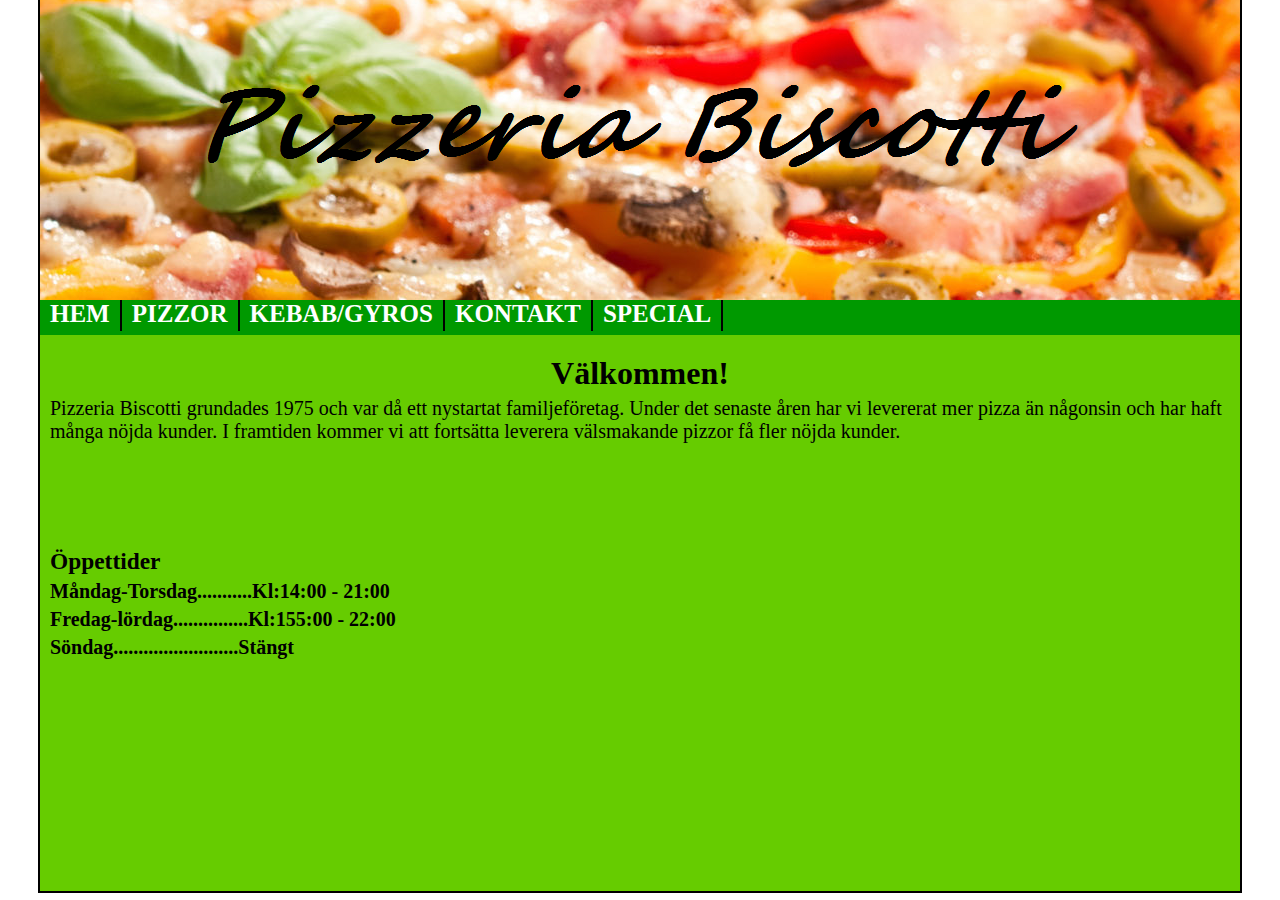
<file: Index.html>
<!doctype html>
<html lang="sv">
    <head>
    	<meta charset="utf-8" />
    	<link rel="stylesheet" href="css/mobile.css" media="screen and (max-width: 480px)"/>
        <link rel="stylesheet" href="css/base.css" media="screen and (min-width: 481px)"/>
        <meta name = "viewport" content= "width:device-width,initial-scale=1.0"/>
        <title>Pizzeria biscotti</title>
    </head>
    
    <body>
    	<div id="container">
    		<div id="topbar"></div>
    		<div id="menu">
    			<ul>
    				<li><a class="active" href="Index.html">hem</a></li>
    				<li><a class="NavigationElement" href="pages/Pizzor.html">pizzor</a></li>
    				<li><a class="NavigationElement" href="pages/KebabGyros.html">Kebab/Gyros</a></li>
    				<li><a class="NavigationElement" href="pages/Kontakt.html">kontakt</a></li>
    				<li><a class="NavigationElement" href="pages/Special.html">Special</a></li>
    			</ul>
    		</div>
    		<div id="content">
    		    <h1>Välkommen!</h1>
    			<p>Pizzeria Biscotti grundades 1975 och var då ett nystartat familjeföretag. Under det senaste åren har vi levererat mer pizza än någonsin och har haft många nöjda kunder. I framtiden kommer vi att fortsätta leverera välsmakande pizzor få fler nöjda kunder. </p>
    		    <ul class = "oppet">
        		    <h3>Öppettider</h3>
        		    <p>Måndag-Torsdag...........Kl:14:00 - 21:00</p>
        		    <p>Fredag-lördag...............Kl:155:00 - 22:00</p>
        		    <p>Söndag.........................Stängt</p>
    		    </ul>
    		</div>		
    	</div>
    </body>
</html>
</file>
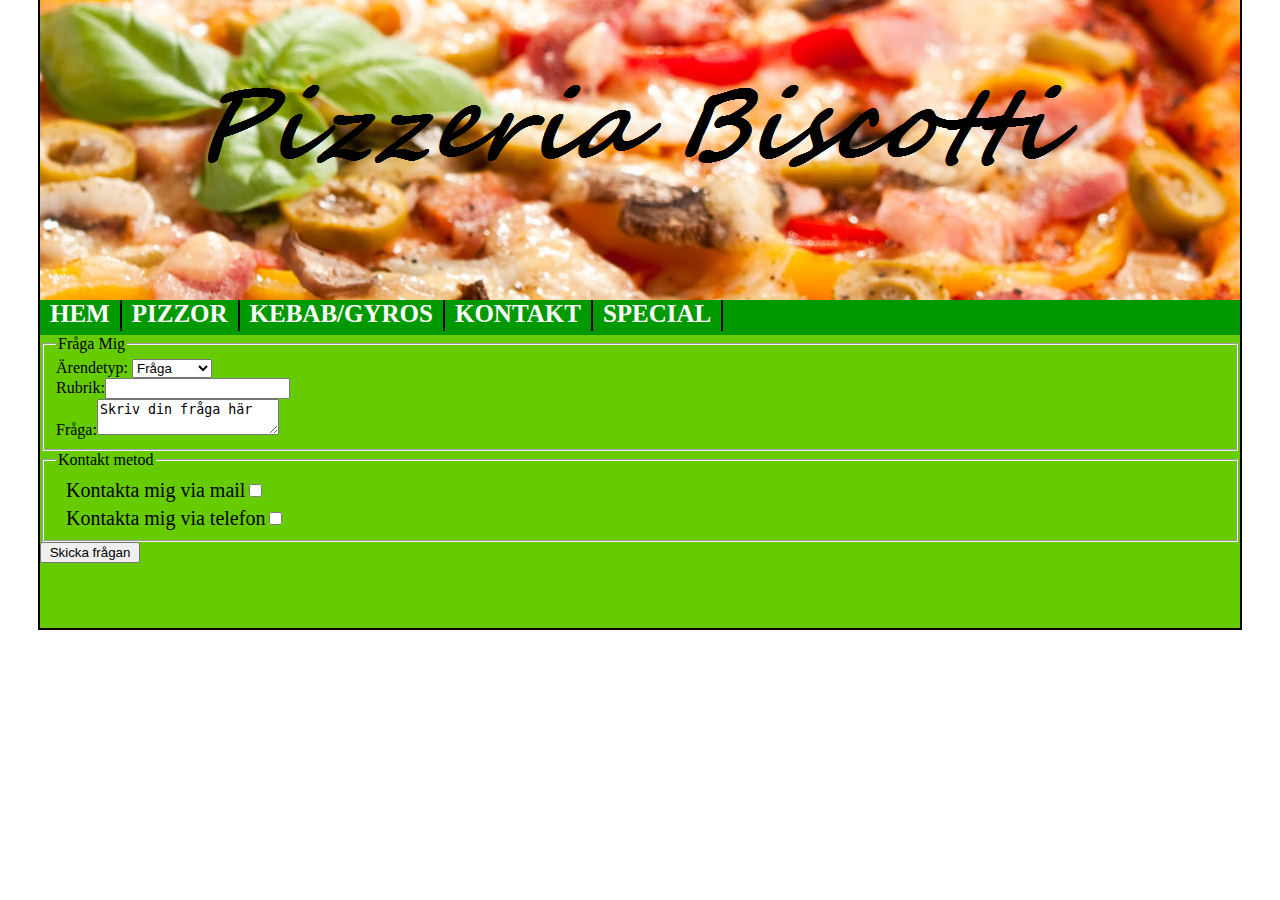
<file: pages/Kontakt.html>
<!doctype html>
<html lang="sv">
    <head>
    	<meta charset="utf-8" />
    	<title>Pizzeria biscotti</title>
    	<link rel="stylesheet" href="../css/mobile.css" media="screen and (max-width: 480px)"/>
        <link rel="stylesheet" href="../css/base.css" media="screen and (min-width: 481px)"/>
        <meta name = "viewport" content= "width:device-width,initial-scale=1.0"/>
    </head>
    
    <body>
    	<div id="container">
    		<div id="topbar">	
    			
    		</div>
    	
    		<div id="menu">
    			<ul>
    				<li><a class="NavigationElement" href="../Index.html">hem</a></li>
    				<li><a class="NavigationElement" href="Pizzor">pizzor</a></li>
    				<li><a class="NavigationElement" href="KebabGyros.html">Kebab/Gyros</a></li>
    				<li><a class="active" href="Kontakt.html">kontakt</a></li>
    				<li><a class="NavigationElement" href="Special.html">Special</a></li>
    			</ul>
    		</div>
    		<div id="content">
            	<form method="post" action="http://voyager.lnu.se/tekinet/kurser/dtt/wp_webbintro/form.php">
                    <fieldset id="firstq">
                        <legend>Fråga Mig</legend>
                        Ärendetyp:
                        <select name="Ärendetyp">
                            <option>Fråga</option>
                            <option>Komentar</option>
                            <option>Annat</option>
                        </select><br>
                        Rubrik:<input type="text" name="Rubrik"><br>
                        Fråga:<textarea name="Fråga">Skriv din fråga här</textarea>
                    </fieldset>
                    <fieldset id="secondq">
                        <legend>Kontakt metod</legend>
                        <p>Kontakta mig via mail<input type="checkbox" name="mail" value="Via Mail"></p>
                        <p>Kontakta mig via telefon<input type="checkbox" name="telefon" value="Via telefon"></p>
                    </fieldset>
                    <input id="send" type="submit" value="Skicka frågan">
                </form>
    		</div>		
    	</div>
    </body>
</html>
</file>
<file: css/mobile.css>
#container
{
    margin:auto;
    width: 480px; height:auto;
    background-color: #FFFFFF;
}

#menu
{
    margin-right: auto; margin-top: auto; margin-bottom: auto;
    width: 480px; height:auto;
    text-align:center;
    background-color:#009900;
    Border-top:2px Solid black;
}

#content
{
    margin-right:auto; margin-top:auto; margin-bottom:auto;
    width: 480px; height:auto;
    background-color: #66CC00;
    Border-top:2px Solid black;
    Border-bottom:2px Solid black;
}

#topbar
{
    font-family:Verdana;
    font-style:oblique;
    font-size:10px;
    background-color:#009900;
    background: url('pic/pizzacropmobile.png') no-repeat bottom;
    height:160px;
    width:480px;
}

/*Här tar vi bort onödig margin från body*/
body
{
    margin:0;
}
/*Här ger jag titlarnna finare detaljer och centrerar dom*/
h1
{
    text-align:center;
    margin:0;
}

h3
{
    text-align:center;
    margin:0;
}

/*Här tar jag bort onödiga margins till vanlig text*/
p
{
    margin:0;
    margin-left:10px;
    margin-top:5px;
    font-size:20px;
    font-family:Verdana;
}

/*Här är kodbitarna för sidans navigation*/
ul
{
list-style-type:none;
margin:0;
padding:0;
font-family:Verdana;
font-size:30px;
}

.NavigationElement:link,.NavigationElement:visited
{
display:block;
font-weight:bold;
color:#FFFFFF;
background-color:#009900;
width:480px;
text-align:center;
padding-top:4px;
padding-bottom:4px;
text-decoration:none;
text-transform:uppercase;
}
.NavigationElement:hover
{
background-color:#006600;
color:#FFFFFF;
}

.active
{
display:block;
font-weight:bold;
color:#000000;
background-color:#FFFFFF;
width:480px;
text-align:center;
padding-top:4px;
padding-bottom:4px;
text-decoration:none;
text-transform:uppercase;
Border-bottom:2px Solid black;
Border-top:2px Solid black;
}
/*Här slutar det*/
/*Här är class ändringar för öppetiderna så de ser fint ut*/
.oppet
{
    margin-top:5px;
    font-weight:bold;
    font-size:20px;
    padding-top:20px;
    padding-bottom:50px;
}

/*Här lägger vi till detaljer på pizza listan och även på de andra meny listorna*/
.list li
{
    margin-top:10px;
    font-weight:bold;
    font-size:20px;
}
</file>
<file: css/base.css>
#container
{
    margin:auto;
    width: 1200px; height:auto;
    background-color: #009900;
    Border-left:2px Solid black;
    Border-right:2px Solid black;
}

#menu
{
    margin-right: auto; margin-top: auto; margin-bottom:35px;
    width:1200px; height:auto;
    text-align:center;
    background-color:#009900;
}

#content
{
    margin-right:auto; margin-top:auto; margin-bottom:auto;
    width: 1200px; height:auto;
    background-color: #66CC00;
    Border-bottom:2px Solid black;
    margin-top:30px;
}

#topbar
{
    background-color:#66CC00;
    background:url('pic/pizzacrop.png') no-repeat bottom;
    height:300px;
    width:1200px;
}
/*fixar så bilden ser finare ut*/
img
{
    float:right;
    width: 350px;
    height:350px;
    padding:5px;
    margin-right:100px;
}


/*Här tar vi bort onödig margin från body*/
body
{
    margin:0;
}
/*Här ger jag titlarnna finare detaljer och centrerar dom*/
h1
{
    padding-top:20px;
    text-align:center;
    margin:0;
    font-family:Verdana;
}

h2
{
    text-align:center;
    margin:0;
    font-family:Verdana;
}

h3
{
    text-align:center;
    margin:0;
    font-family:Verdana;
}

form h2
{
    margin-top:10px;
}

/*Här tar jag bort onödiga margins till vanlig text*/
p
{
    margin:0;
    margin-left:10px;
    margin-top:5px;
    font-size:20px;
    font-family:Verdana;
}

.oppet h3
{
    text-align:left;
    margin-left:10px;
}

.list
{
    margin-left:30px;
}

.list p
{
    margin-bottom:40px;
}

/*här gör  jag en egen lista för kebab/gyros och lite på special*/
.listKG
{
    margin-left:30px;
    margin-top:30px;
    margin-bottom:30px;
}

.listKG p
{
    margin-bottom:40px;
}

.listKG li
{
    margin-top:15px;
    font-weight:bold;
    font-size:20px;
    font-family:Verdana;
    font-size:20px;
}

/*Här är kodbitarna för sidans navigation*/

#menu li
{
    float:left;
}

ul
{
    list-style-type:none;
    margin:0;
    padding:0;
    font-family:Verdana;
    font-size:20px;
}

#menu li a
{
    padding:10px;
    Border-right:2px Solid black;
}

#menu ul li a:link,a:visited
{
    font-weight:bold;
    color:#FFFFFF;
    background-color:#009900;
    text-align:center;
    padding-top:0px;
    padding-bottom:4px;
    padding-right:10px;
    padding-left:10px;
    text-decoration:none;
    text-transform:uppercase;
}
#menu ul li a:hover,a:active
{
    background-color:#66CC00;
}

#menu a
{
    text-align:center;
    font-family:"Verdana";
    font-size:25px;
    font-weight:bold;
}


#menu .active
{
    color:#FFFFFF;
    background-color:#66CC00;
    text-align:center;
    text-decoration:none;
}

/*Här slutar det*/
/*Här är class ändringar för öppetiderna så de ser fint ut*/
.oppet
{
    margin-top:5px;
    font-weight:bold;
    font-size:20px;
    padding-top:100px;
    padding-bottom:232px;
}


/*Här lägger vi till detaljer på pizza listan och även på de andra meny listorna*/
.list li
{
    margin-top:10px;
    font-weight:bold;
    font-size:20px;
}

/*Här ger vi lite finare färg på formuläret*/
#first
{
    background-color:#66CC00;
    text-align:center
}

#second
{
    background-color:#66CC00;
    text-align:center;
}

#send
{
    margin-bottom:65px;
    width:100px;
}

.space
{
    height:200px;
}

form h2
{
    margin-top:50px;
}
</file>
